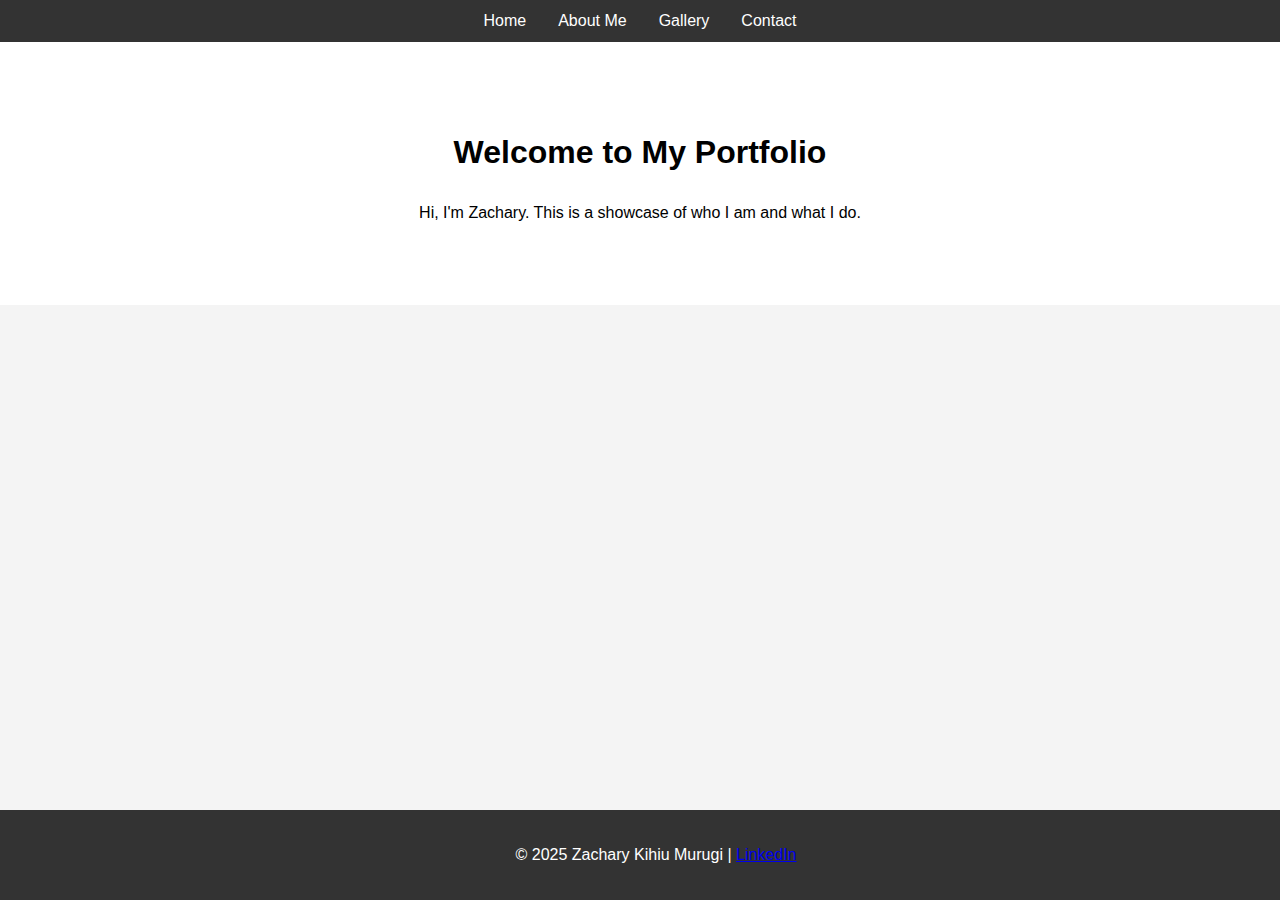
<file: index.html>
<!DOCTYPE html>
<html lang="en">
<head>
  <meta charset="UTF-8" />
  <meta name="viewport" content="width=device-width, initial-scale=1.0" />
  <title>Zachary's Portfolio - Home</title>
  <link rel="stylesheet" href="style.css" />
</head>
<body>
  <nav>
    <ul>
      <li><a href="index.html">Home</a></li>
      <li><a href="about.html">About Me</a></li>
      <li><a href="gallery.html">Gallery</a></li>
      <li><a href="contact.html">Contact</a></li>
    </ul>
  </nav>
  <section class="hero">
    <h1>Welcome to My Portfolio</h1>
    <p>Hi, I'm Zachary. This is a showcase of who I am and what I do.</p>
  </section>
  <footer>
    <p>&copy; 2025 Zachary Kihiu Murugi | <a href="https://linkedin.com/in/your-profile" target="_blank">LinkedIn</a></p>
  </footer>
</body>
</html>
</file>
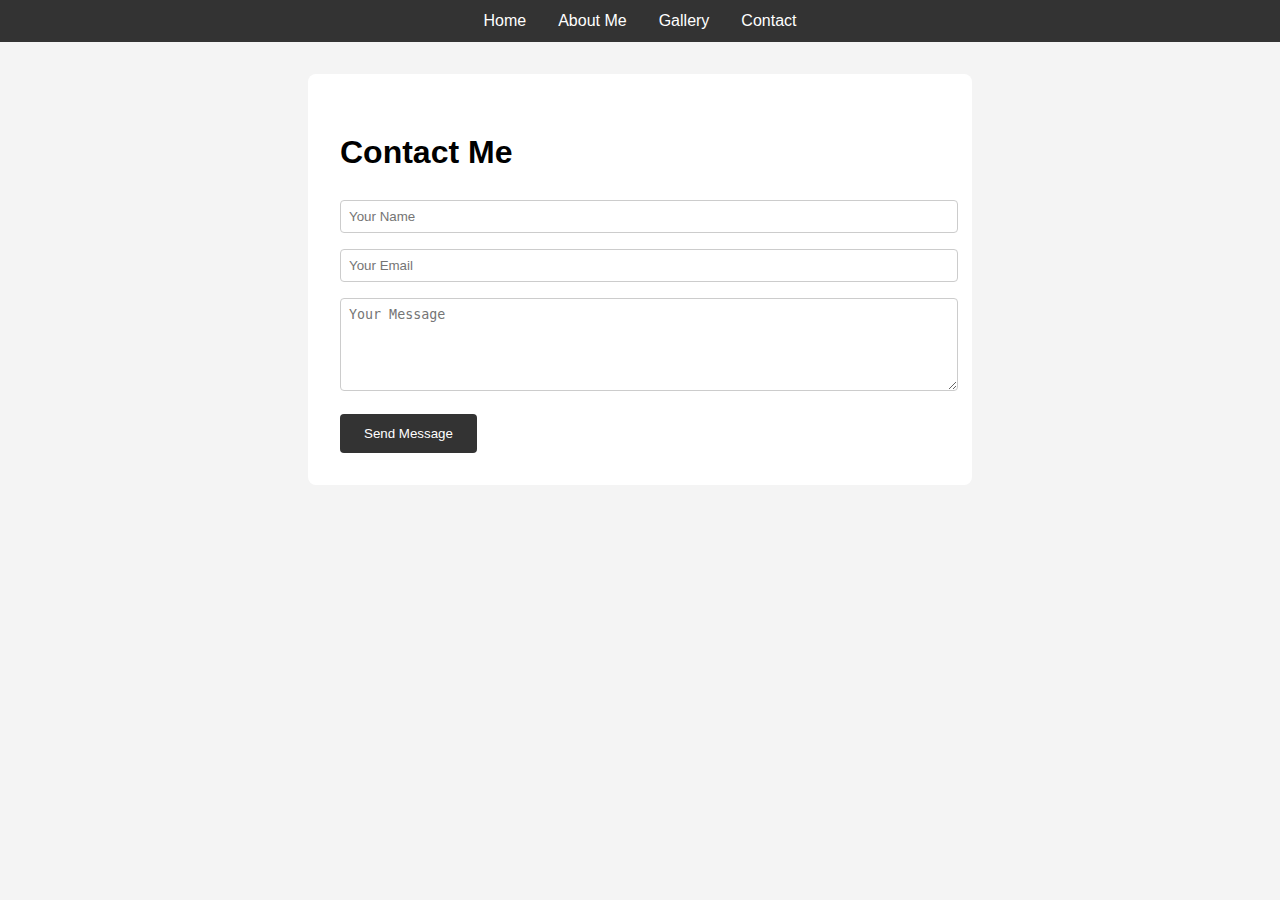
<file: contact.html>
<!DOCTYPE html>
<html lang="en">
<head>
  <meta charset="UTF-8" />
  <meta name="viewport" content="width=device-width, initial-scale=1.0" />
  <title>Contact</title>
  <link rel="stylesheet" href="style.css" />
</head>
<body>
  <nav>
    <ul>
      <li><a href="index.html">Home</a></li>
      <li><a href="about.html">About Me</a></li>
      <li><a href="gallery.html">Gallery</a></li>
      <li><a href="contact.html">Contact</a></li>
    </ul>
  </nav>
  <section class="contact-form">
    <h1>Contact Me</h1>
    <form>
      <input type="text" placeholder="Your Name" required>
      <input type="email" placeholder="Your Email" required>
      <textarea rows="5" placeholder="Your Message" required></textarea>
      <button type="submit">Send Message</button>
    </form>
  </section>
</body>
</html>
</file>
<file: style.css>
body {
  font-family: Arial, sans-serif;
  margin: 0;
  padding: 0;
  background: #f4f4f4;
  line-height: 1.6;
}
nav {
  background: #333;
  color: #fff;
  padding: 0.5rem;
}
nav ul {
  list-style: none;
  display: flex;
  justify-content: center;
  margin: 0;
  padding: 0;
}
nav li {
  margin: 0 1rem;
}
nav a {
  color: #fff;
  text-decoration: none;
}
.hero {
  text-align: center;
  padding: 4rem 2rem;
  background: #fff;
}
footer {
  text-align: center;
  padding: 1rem;
  background: #333;
  color: #fff;
  position: fixed;
  bottom: 0;
  width: 100%;
}
.gallery {
  display: grid;
  grid-template-columns: repeat(auto-fit, minmax(200px, 1fr));
  gap: 1rem;
  padding: 2rem;
}
.gallery img {
  width: 100%;
  border-radius: 8px;
}
.contact-form {
  max-width: 600px;
  margin: 2rem auto;
  background: #fff;
  padding: 2rem;
  border-radius: 8px;
}
.contact-form input, .contact-form textarea {
  width: 100%;
  padding: 0.5rem;
  margin-bottom: 1rem;
  border: 1px solid #ccc;
  border-radius: 4px;
}
.contact-form button {
  background: #333;
  color: #fff;
  border: none;
  padding: 0.75rem 1.5rem;
  cursor: pointer;
  border-radius: 4px;
}
.contact-form button:hover {
  background: #555;
}
@media(max-width:600px){
  nav ul { flex-direction: column; text-align: center; }
}
</file>
